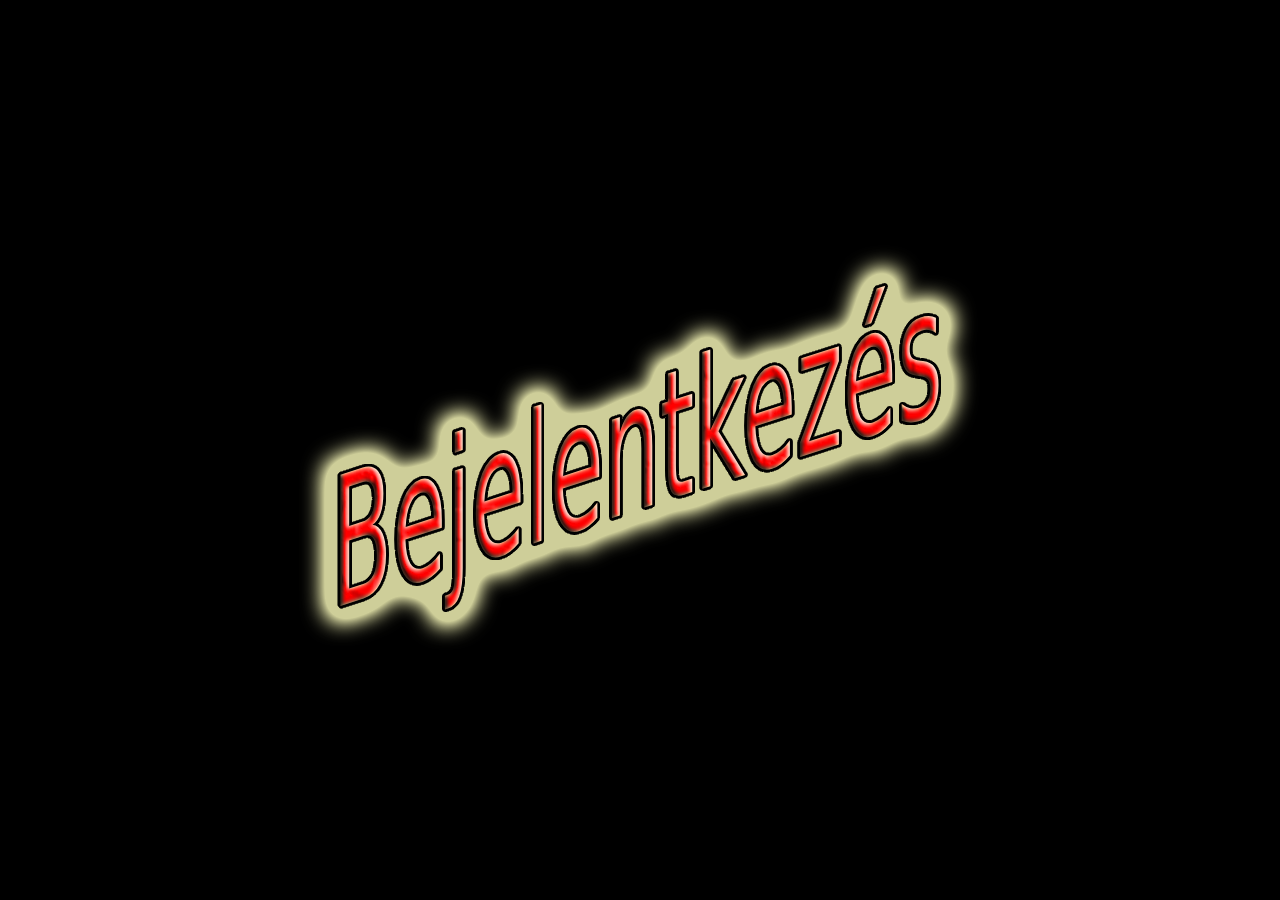
<file: index.html>
<!DOCTYPE html>
<html lang="hu">
    <head>
        <meta charset="UTF-8">
        <meta name="viewport" content="width=device-width, initial-scale=1.0">
        <title>222.hu - Eskü nem vagyunk fideszesek</title>

        <style>
            html {
                background-color: black;
            }
            a {
                position: absolute;
                left: 50%;
                top: 50%;
                -webkit-transform: translate(-50%, -50%);
                transform: translate(-50%, -50%);
            }
        </style>

    </head>

    <body>
         <a class="login" href="portal.html"><img src="src/login.png" alt="Belépés a főoldalra"></a>
    </body>
</html>
</file>
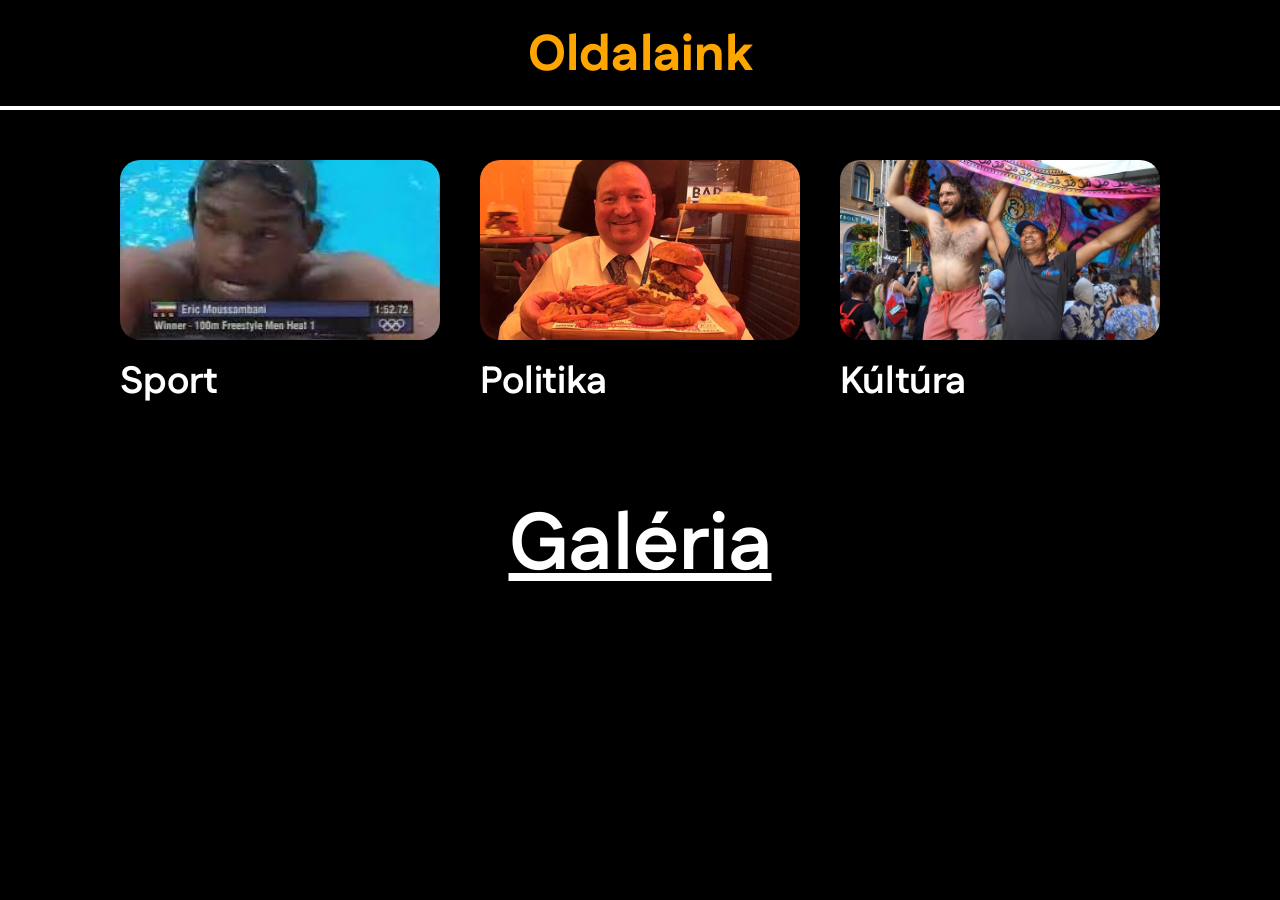
<file: portal.html>
<!DOCTYPE html>
<html lang="hu">
    <head>
        <style>
            @import url('https://fonts.googleapis.com/css2?family=Fustat:wght@200..800&display=swap');
        </style>
        <meta charset="UTF-8">
        <meta name="viewport" content="width=device-width, initial-scale=1.0">
        <link rel="stylesheet" href="style/style.css">
        <title>222.hu - Eskü nem vagyunk fideszesek</title>
    </head>

    <body>
        <div class="felso-cim">Oldalaink</div>
        <div class="elvalaszto-vonal"></div>

        <div class="kartya-doboz">
        
            <a href="oldalak/sport.html" class="kartya">
                <img src="src/erik.png" alt="Sport">
                <div class="kategoria">Sport</div>
            </a>

            <a href="oldalak/politika.html" class="kartya">
                <img src="src/politika.png" alt="Politika">
                <div class="kategoria">Politika</div>
            </a>

            <a href="oldalak/kultura.html" class="kartya">
                <img src="src/kultura.jpg" alt="Kultúra">
                <div class="kategoria">Kúltúra</div>
            </a>

        </div>

        <div class="galeria-felirat">
            <a href="oldalak/galeria.html">Galéria</a>
        </div>
    </body>
</html>
</file>
<file: style/style.css>
body {
    background-color: #000;
    color: white;
    font-family: Fustat, sans-serif;
    margin: 0;
    padding: 0;
    display: flex;
    flex-direction: column;
    align-items: center;
}


.felso-cim {
    color: #FFA500;
    font-size: 50px;
    font-weight: 900;
    margin-top: 20px;
    margin-bottom: 15px;
}


.elvalaszto-vonal {
    width: 100%;
    height: 4px; 
    background-color: white;
    margin-bottom: 50px;
}


.kartya-doboz {
    display: flex;
    gap: 40px;
    justify-content: center;
    margin-bottom: 80px;
}


.kartya {
    width: 320px;
    text-decoration: none;
    color: white;
    transition: transform 0.2s;
}

.kartya:hover {
    transform: scale(1.02);
}


.kartya img {
    width: 100%;
    height: 180px; 
    object-fit: cover; 
    border-radius: 20px;
    display: block;
}

.kategoria {
    font-size: 38px;
    font-weight: bold;
    margin-top: 15px;
    text-align: left;
}

.galeria-felirat a {
    font-size: 80px;
    font-weight: bold;
    margin-top: 20px;
    color: white;
}

.galeria-felirat:hover {
        transition: transform 0.2s;
        transform: scale(1.3);
}

.galeria-felirat:not(:hover) {
        transition: transform 0.2s;
        transform: scale(1.0);
}
</file>
